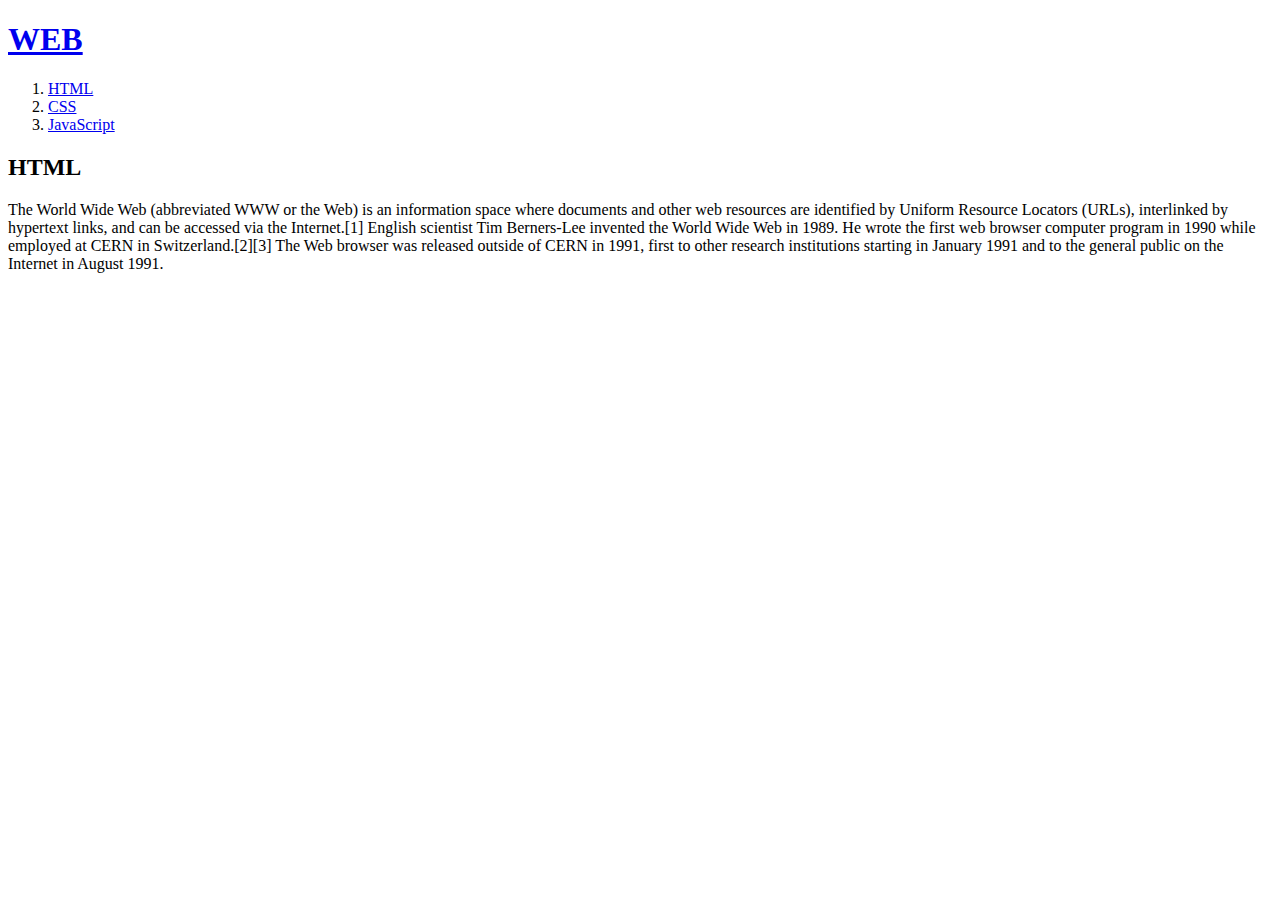
<file: index.html>
<!doctype html>
<html>
<head>
  <title>WEB1 - Welcome</title>
  <meta charset="utf-8">
</head>
<body>
	<h1><a href="index.html">WEB</a></h1>
  <ol>
    <li><a href="1.html">HTML</a></</li>
    <li><a href="2.html">CSS</a></</li>
    <li><a href="3.html">JavaScript</a></</li>
  </ol>
  <h2>HTML</h3>
  <p>The World Wide Web (abbreviated WWW or the Web) is an information space where documents and other web resources are identified by Uniform Resource Locators (URLs), interlinked by hypertext links, and can be accessed via the Internet.[1] English scientist Tim Berners-Lee invented the World Wide Web in 1989. He wrote the first web browser computer program in 1990 while employed at CERN in Switzerland.[2][3] The Web browser was released outside of CERN in 1991, first to other research institutions starting in January 1991 and to the general public on the Internet in August 1991.
  </p>
</body>
</file>
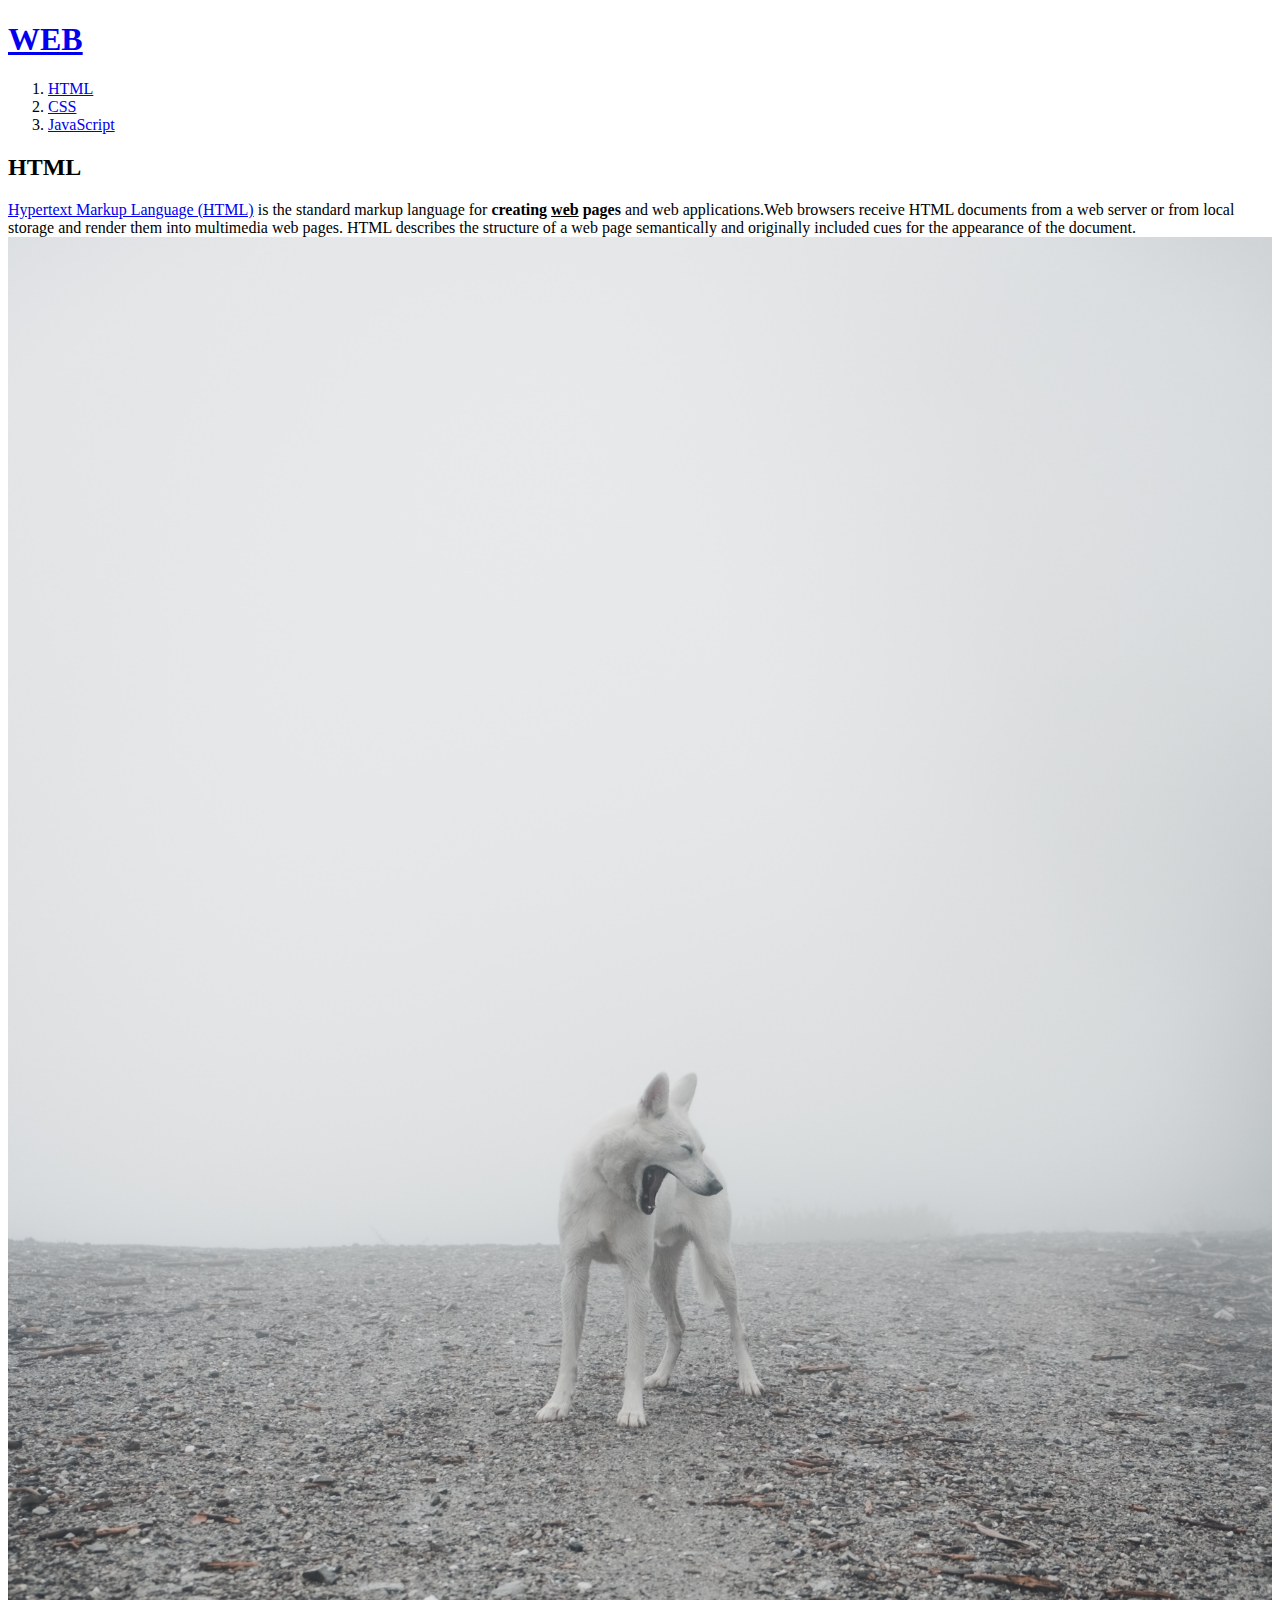
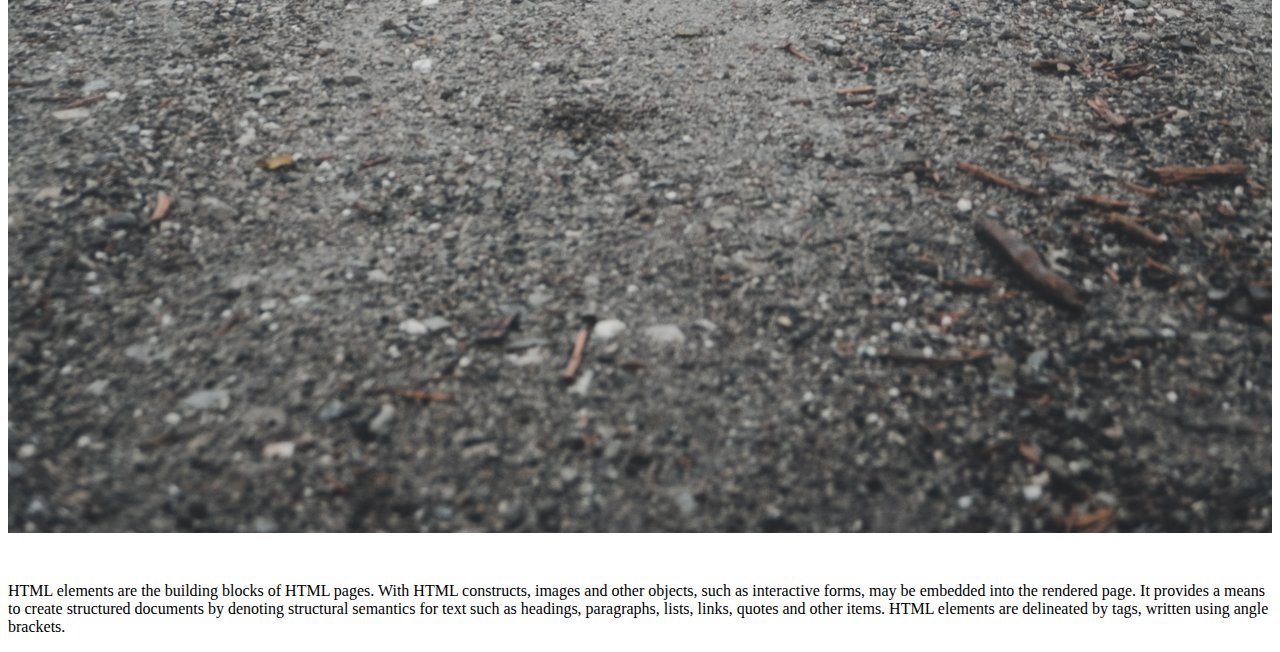
<file: 1.html>
<!doctype html>
<html>
<head>
  <title>WEB1 - html</title>
  <meta charset="utf-8">
</head>
<body>
	<h1><a href="index.html">WEB</a></h1>
  <ol>
    <li><a href="1.html">HTML</a></</li>
    <li><a href="2.html">CSS</a></</li>
    <li><a href="3.html">JavaScript</a></</li>
  </ol>
  <h2>HTML</h3>
  <p><a href="https://www.w3.org/TR/html5/" target="_blank" title="html5 specification">Hypertext Markup Language (HTML)</a> is the standard markup language for <strong>creating <u>web</u> pages</strong> and web applications.Web browsers receive HTML documents from a web server or from local storage and render them into multimedia web pages. HTML describes the structure of a web page semantically and originally included cues for the appearance of the document.
  <img src="img.jpg" width="100%">
  </p><p style="margin-top:45px;">HTML elements are the building blocks of HTML pages. With HTML constructs, images and other objects, such as interactive forms, may be embedded into the rendered page. It provides a means to create structured documents by denoting structural semantics for text such as headings, paragraphs, lists, links, quotes and other items. HTML elements are delineated by tags, written using angle brackets.
  </p>
</body>
</file>
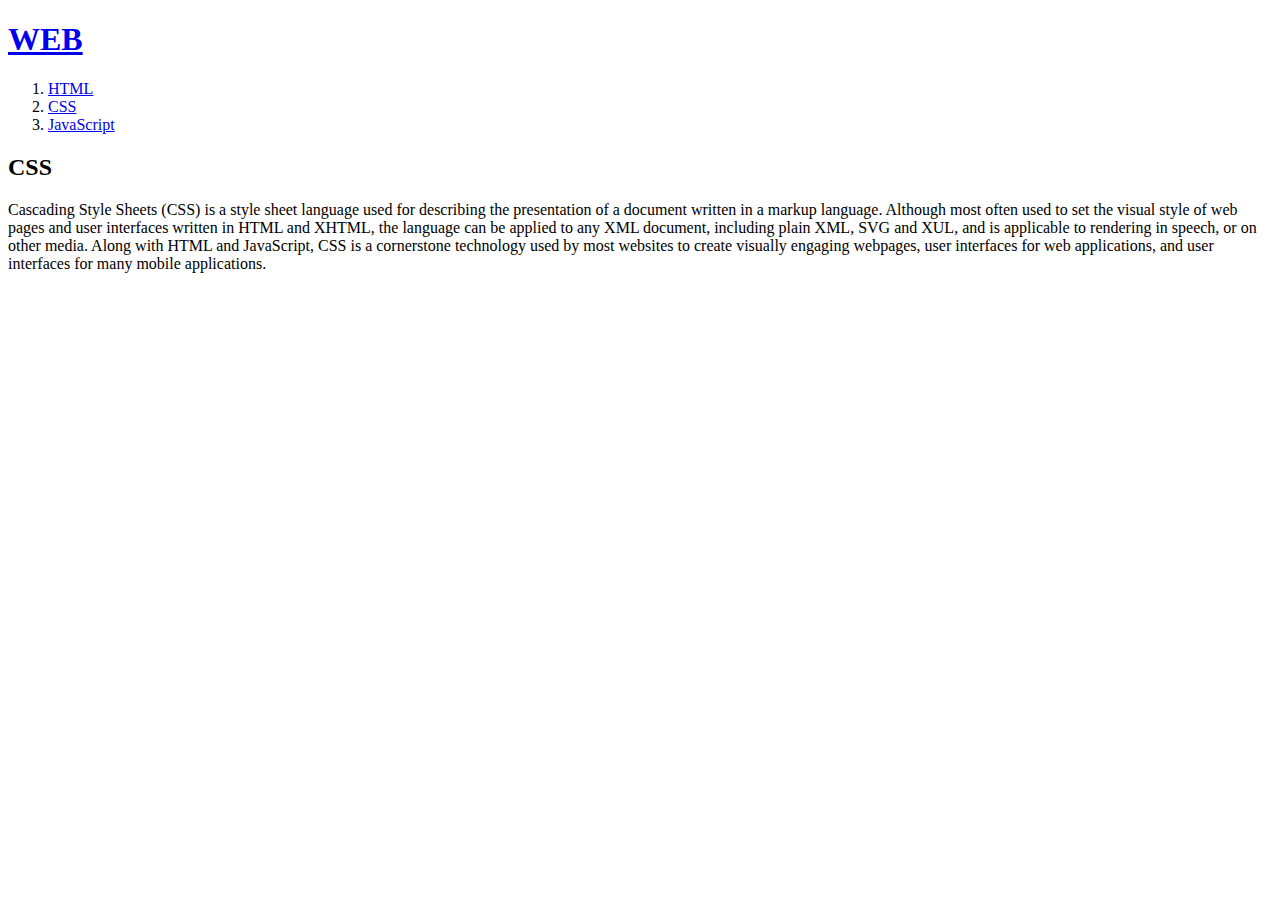
<file: 2.html>
<!doctype html>
<html>
<head>
  <title>WEB1 - html</title>
  <meta charset="utf-8">
</head>
<body>
	<h1><a href="index.html">WEB</a></h1>
  <ol>
    <li><a href="1.html">HTML</a></</li>
    <li><a href="2.html">CSS</a></</li>
    <li><a href="3.html">JavaScript</a></</li>
  </ol>
  <h2>CSS</h3>
  <p>
    Cascading Style Sheets (CSS) is a style sheet language used for describing the presentation of a document written in a markup language. Although most often used to set the visual style of web pages and user interfaces written in HTML and XHTML, the language can be applied to any XML document, including plain XML, SVG and XUL, and is applicable to rendering in speech, or on other media. Along with HTML and JavaScript, CSS is a cornerstone technology used by most websites to create visually engaging webpages, user interfaces for web applications, and user interfaces for many mobile applications.
  </p>
</body>
</file>
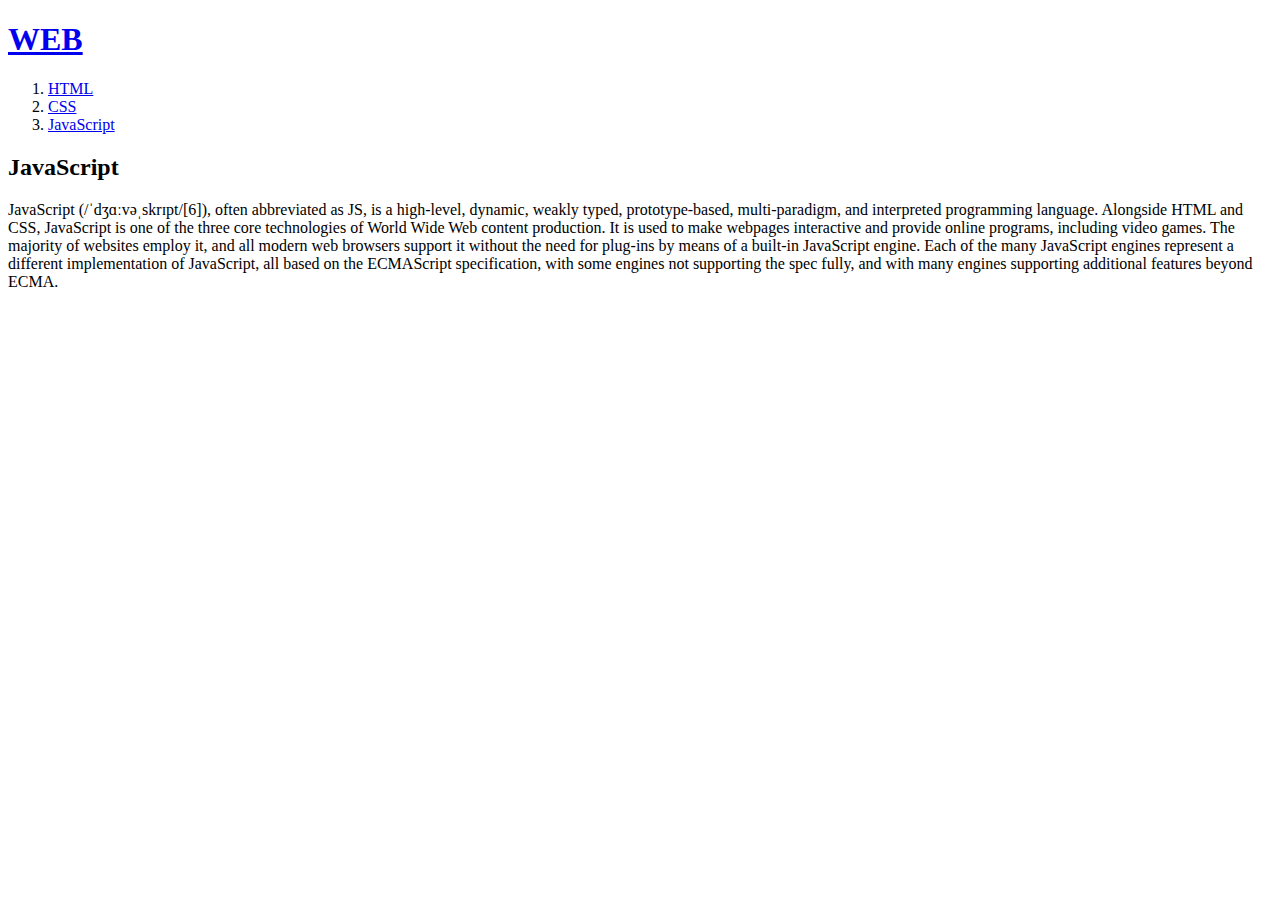
<file: 3.html>
<!doctype html>
<html>
<head>
  <title>WEB1 - html</title>
  <meta charset="utf-8">
</head>
<body>
	<h1><a href="index.html">WEB</a></h1>
  <ol>
    <li><a href="1.html">HTML</a></</li>
    <li><a href="2.html">CSS</a></</li>
    <li><a href="3.html">JavaScript</a></</li>
  </ol>
  <h2>JavaScript</h3>
  <p>
    JavaScript (/ˈdʒɑːvəˌskrɪpt/[6]), often abbreviated as JS, is a high-level, dynamic, weakly typed, prototype-based, multi-paradigm, and interpreted programming language. Alongside HTML and CSS, JavaScript is one of the three core technologies of World Wide Web content production. It is used to make webpages interactive and provide online programs, including video games. The majority of websites employ it, and all modern web browsers support it without the need for plug-ins by means of a built-in JavaScript engine. Each of the many JavaScript engines represent a different implementation of JavaScript, all based on the ECMAScript specification, with some engines not supporting the spec fully, and with many engines supporting additional features beyond ECMA.
  </p>
</body>
</file>
